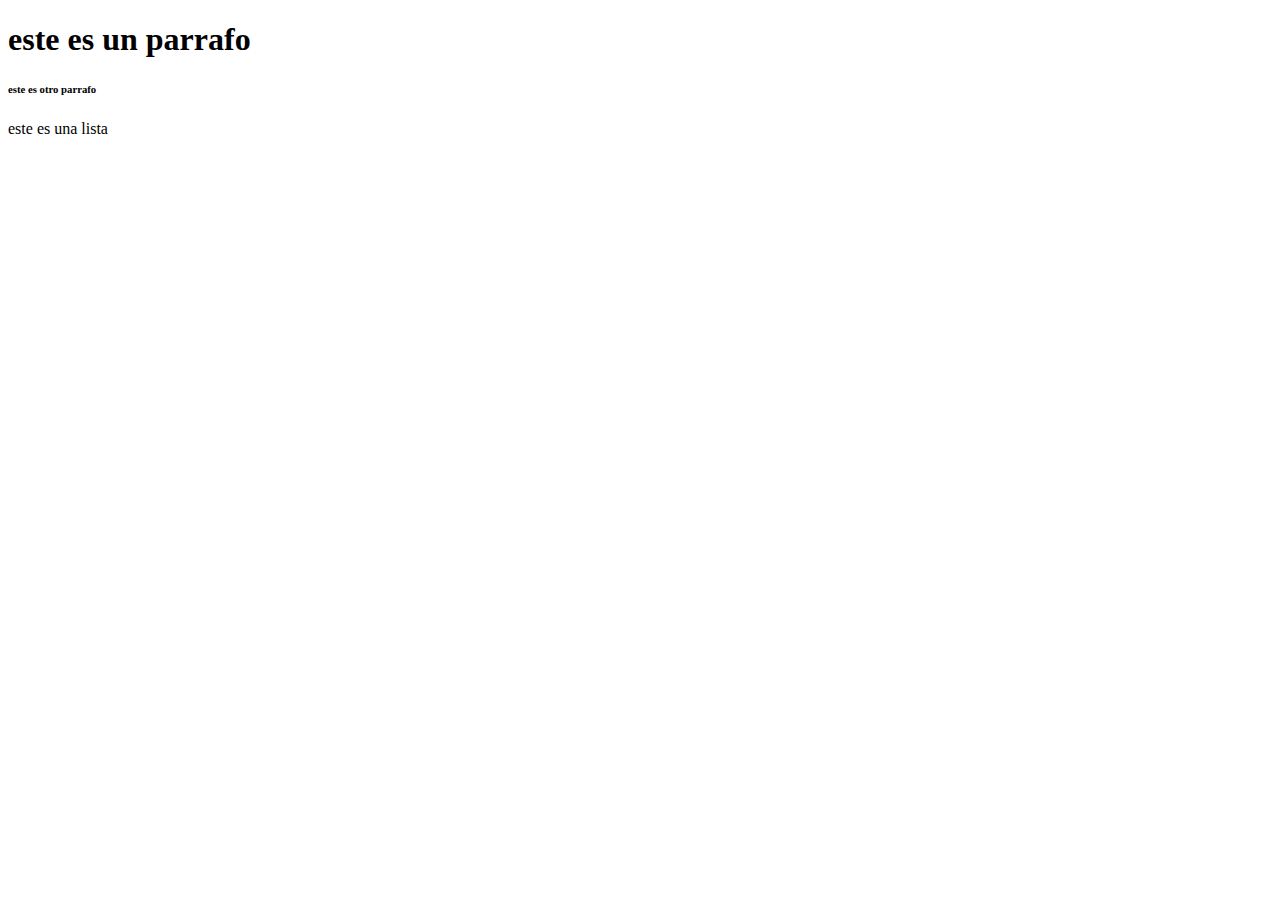
<file: index.html>
<!DOCTYPE html>
<html lang="es">

<head>
    <meta charset="UTF-8">
    <meta http-equiv="X-UA-Compatible" content="IE=edge">
    <meta name="viewport" content="width=device-width, initial-scale=1.0">
    <title>Pagina ejemplo</title>
</head>

<body>
    <h1>este es un parrafo</h1>
    <h6>este es otro parrafo</h6>
    <header>
        <li>este es una lista</li>
    </header>
</body>

</html>
</file>
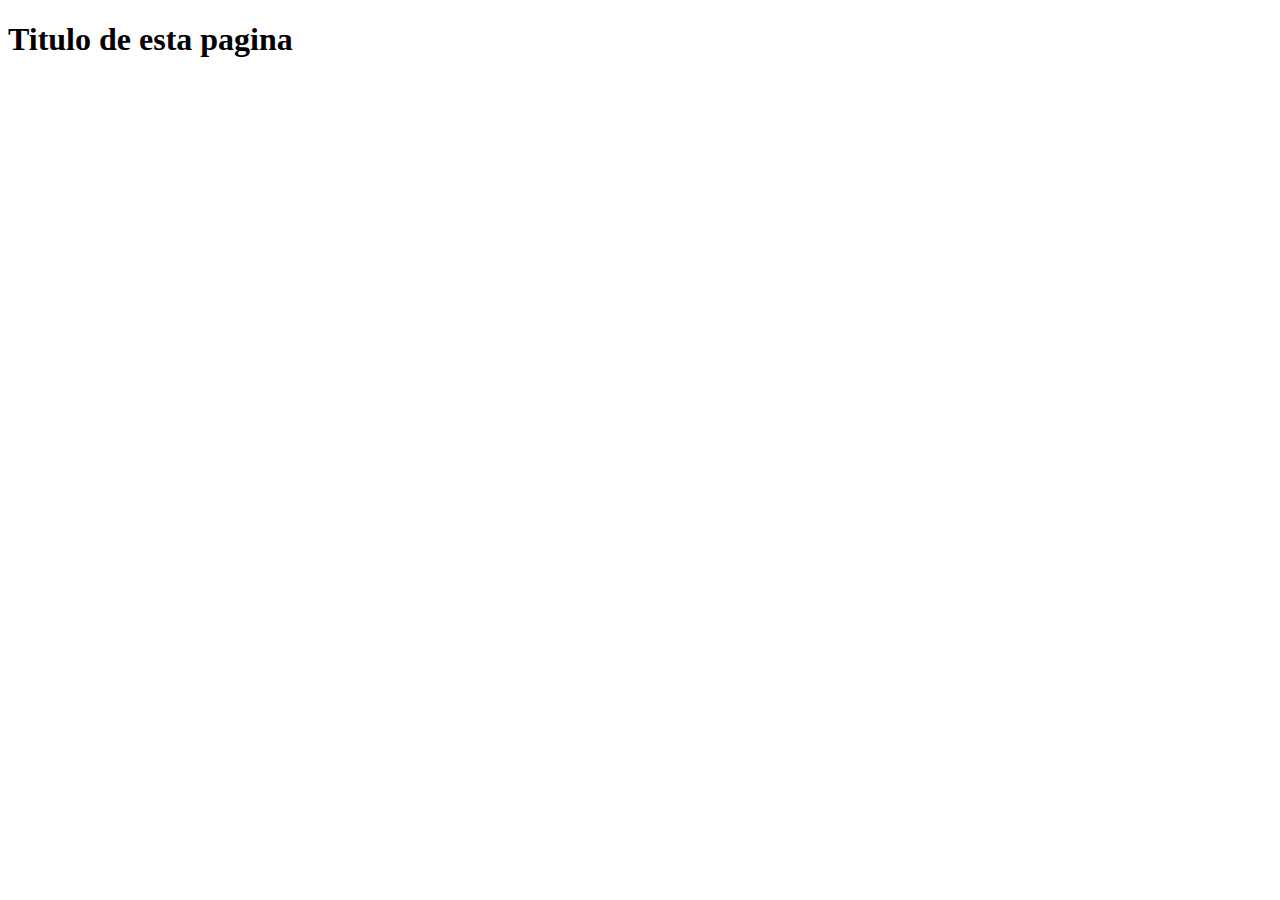
<file: Otraspage.html>
<!DOCTYPE html>
<html lang="en">

<head>
    <meta charset="UTF-8">
    <meta http-equiv="X-UA-Compatible" content="IE=edge">
    <meta name="viewport" content="width=device-width, initial-scale=1.0">
    <title>Nueva pagina html</title>
</head>

<body>
    <h1>Titulo de esta pagina</h1>
</body>

</html>
</file>
